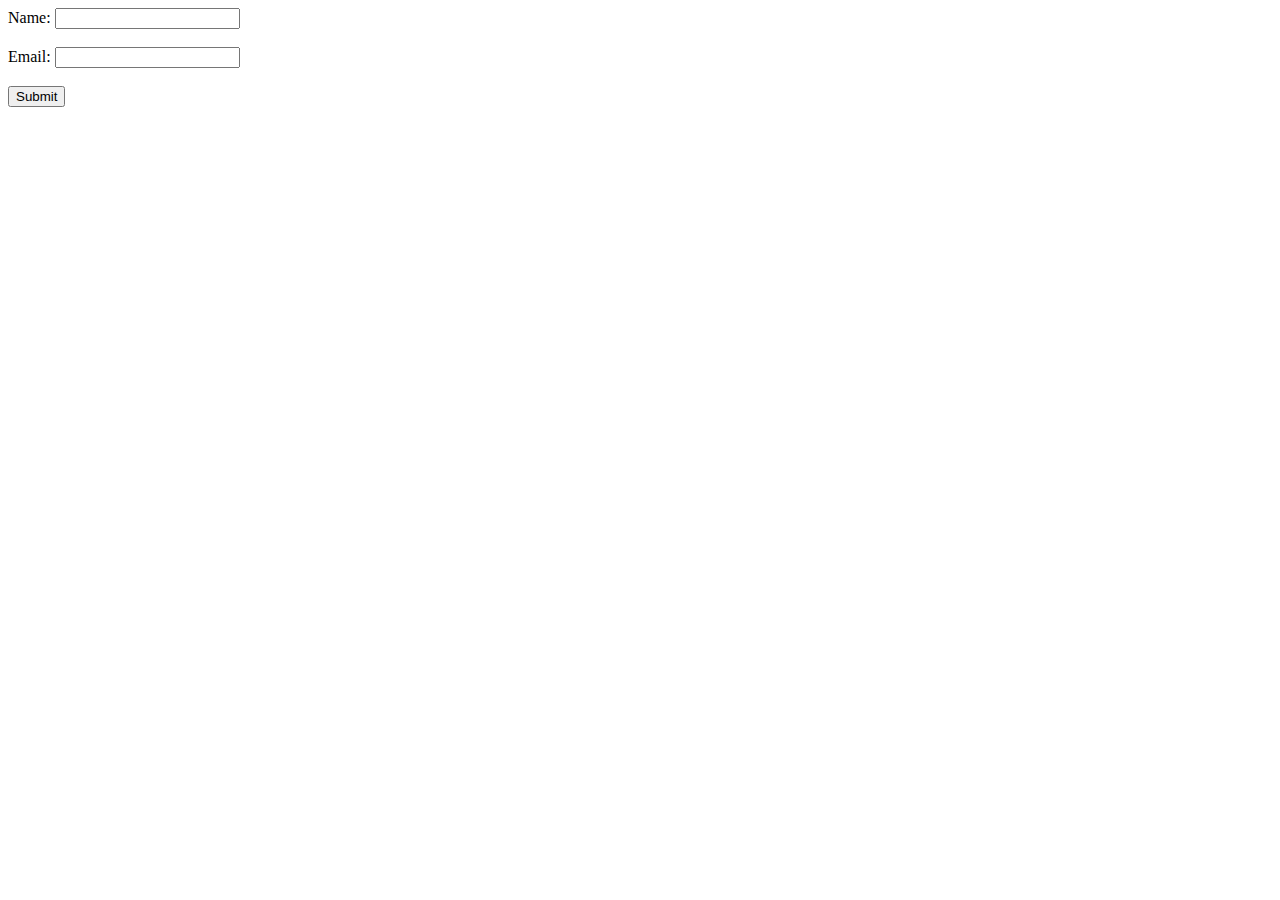
<file: index.html>
<!DOCTYPE html>
<html lang="en">
<head>
    <meta charset="UTF-8">
    <meta name="viewport" content="width=device-width, initial-scale=1.0">
    <title>Bla bla</title>
</head>
<body>
    <form action="/submit" method="post">
        <label for="name">Name:</label>
        <input type="text" id="name" name="name" required>
        <br><br>
        <label for="email">Email:</label>
        <input type="email" id="email" name="email" required>
        <br><br>
        <input type="submit" value="Submit">
</body>
</html>
</file>
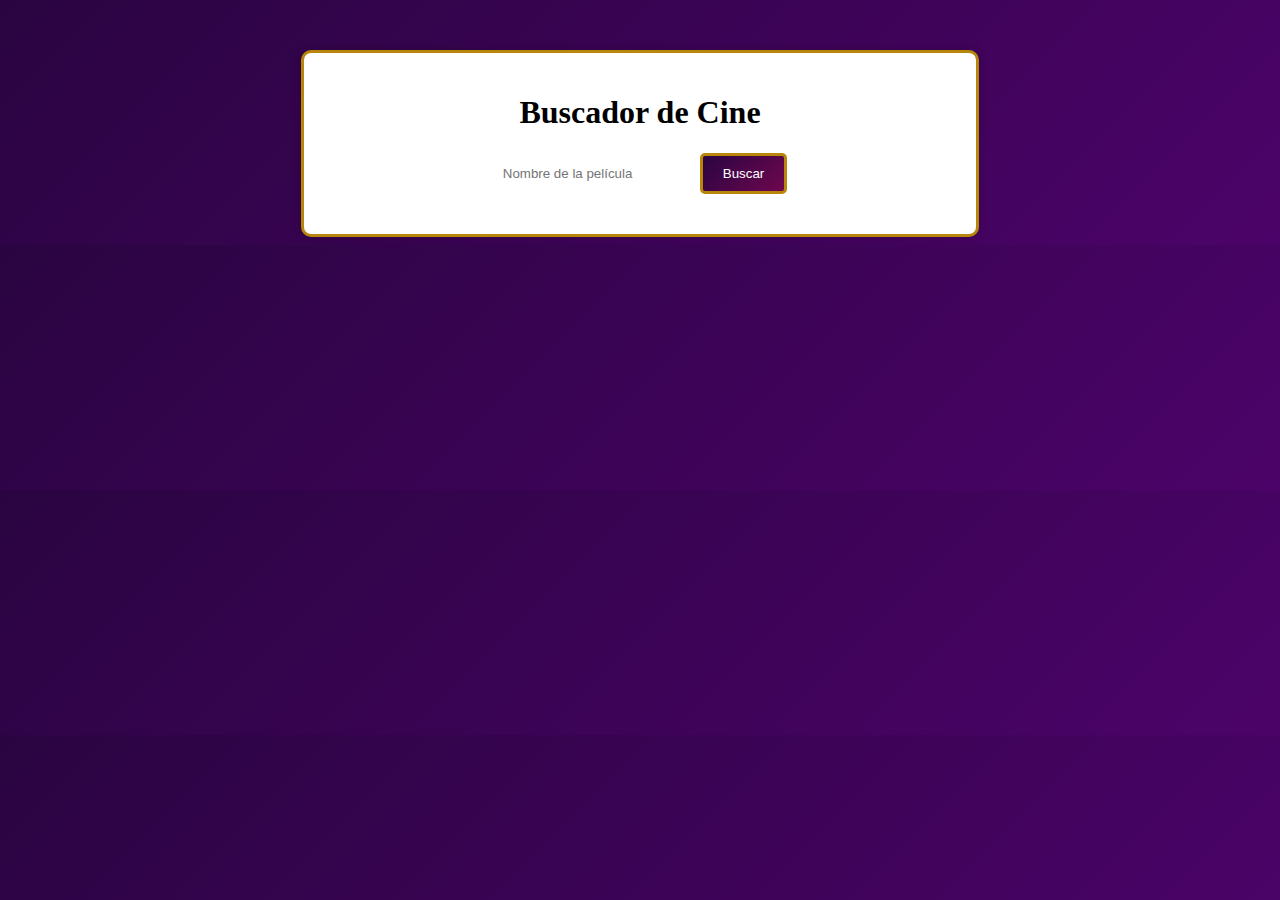
<file: Cine.html>
<!DOCTYPE html>
<html lang="es">
<head>
    <meta charset="UTF-8">
    <meta name="viewport" content="width=device-width, initial-scale=1.0">
    <title>Buscador de Cine</title>
    <link rel="stylesheet" href="Cine.css">
    <script src="Inicio_Sesion.js"></script>
</head>
<body>

    <div class="contenedor">
        <h1>Buscador de Cine</h1>
        
        <form id="formulario">
            <input type="text" id="busqueda" placeholder="Nombre de la película" required>
            <button type="submit">Buscar</button>
        </form>

        <div id="mensaje"></div>
        <div id="resultados"></div>
        
    </div>

    <script src="Cine.js"></script>
</body>
</html>
</file>
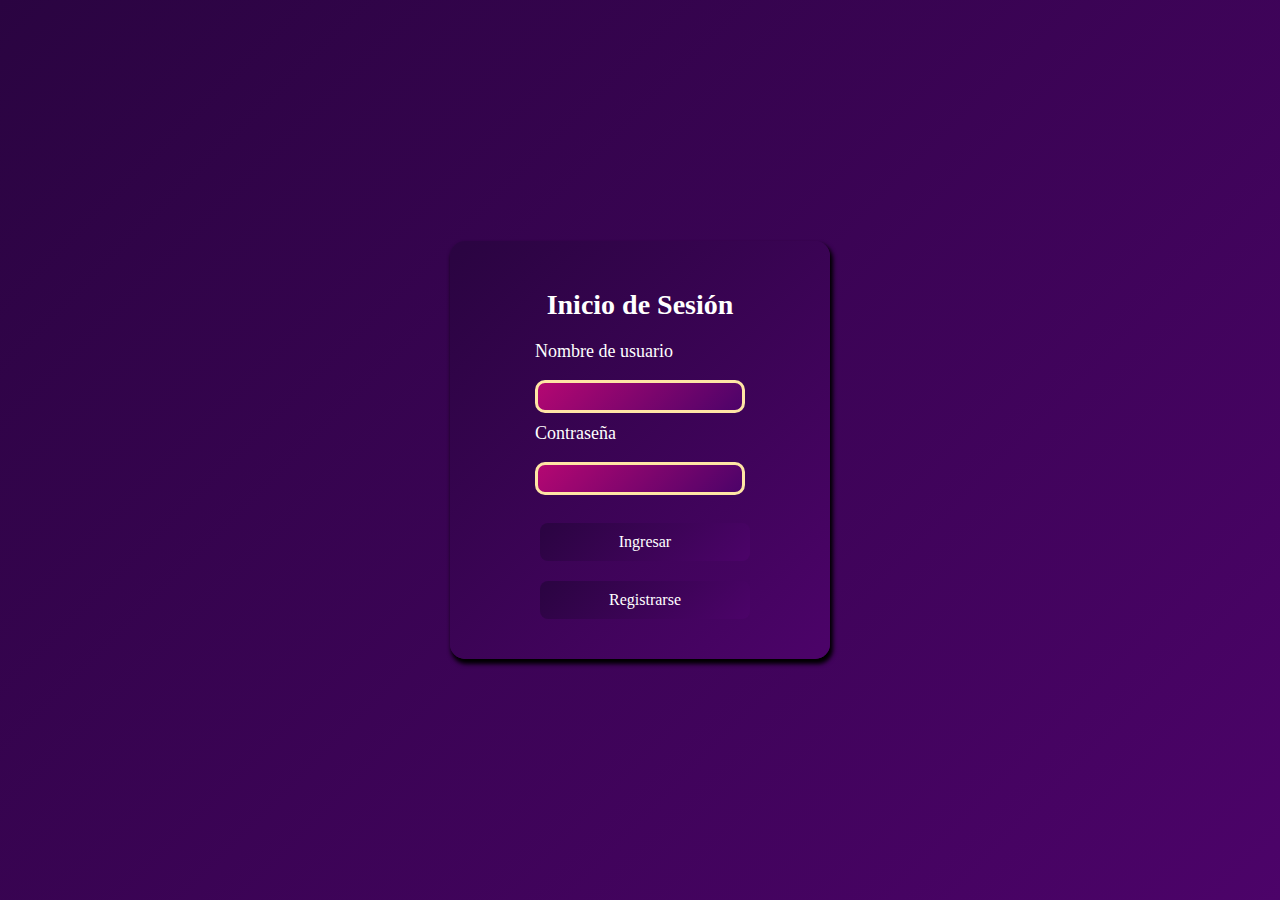
<file: Inicio_Sesion.html>
<!DOCTYPE html>
<html lang="en">

<head>
    <meta charset="UTF-8">
    <meta name="viewport" content="width=device-width, initial-scale=1.0">
    <link rel="stylesheet" href="Inicio_Sesion.css">
    <script src="Inicio_Sesion.js"></script>
    <title>Inicio de Sesión</title>
</head>

<body>

    <div class="contenedor">



        <form>


            <tr>
                <h1>Inicio de Sesión</h1>

                <label for="username">Nombre de usuario</label><br>
                <input type="text" id="nombreUsuario"><br>
                <label for="password"> Contraseña </label><br>
                <input type="password" id="contraseñaUsuario"><br><br>
                <button type="button" id="ingresarUsuario" onclick="validarUsuario()">Ingresar</button>
                <button type="button" onclick="window.location.href='Registro_Sesion.html'">Registrarse</button>

            </tr>

        </form>



    </div>

</body>

</html>
</file>
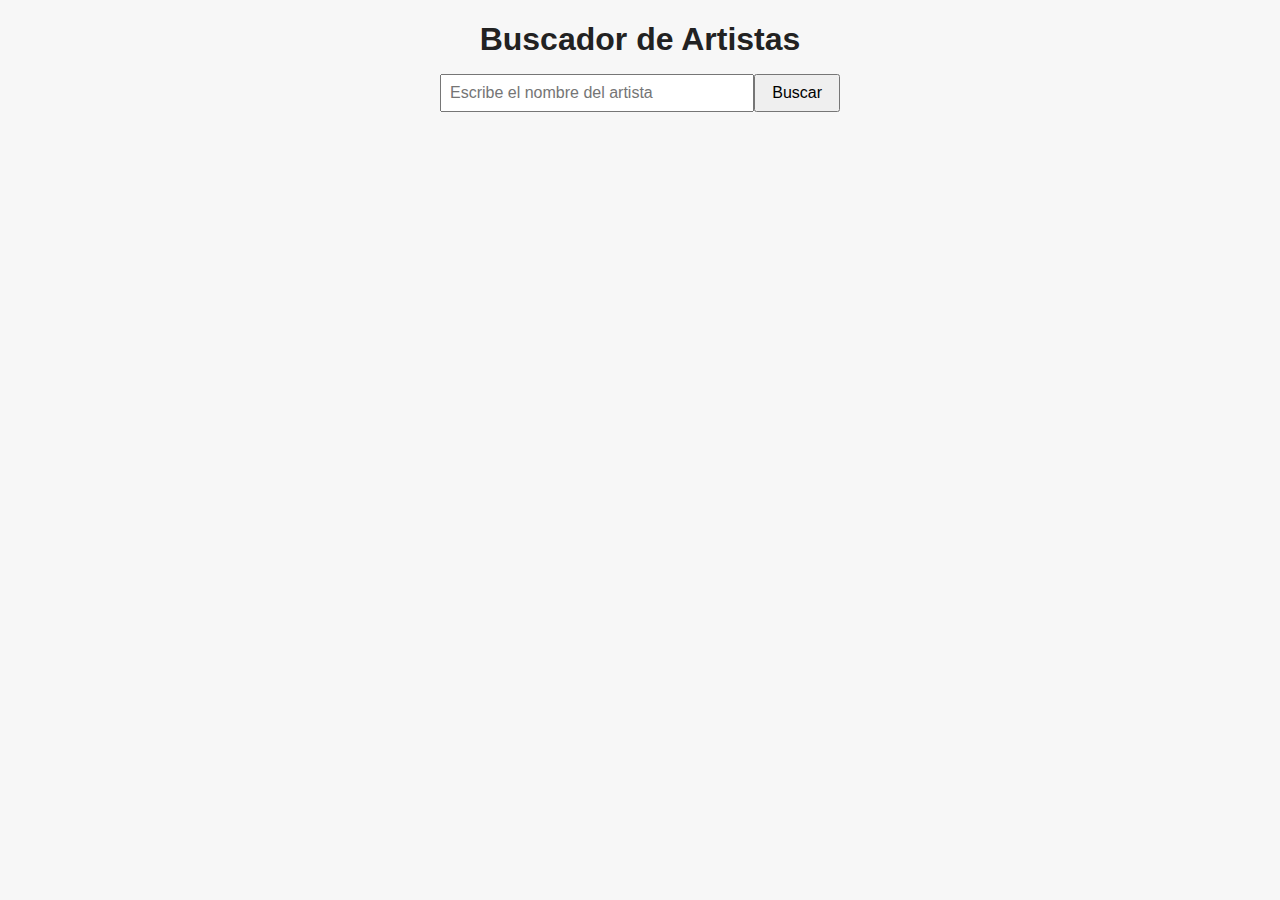
<file: musica.html>
<!DOCTYPE html>
<html lang="en">
<head>
    <meta charset="UTF-8">
    <meta name="viewport" content="width=device-width, initial-scale=1.0">
    <link rel="stylesheet" href="musica.css">
    <title>App de musica con artistas</title>
</head>
<body>
  <h1>Buscador de Artistas</h1>
  <form id="formulario">
    <input type="text" id="busqueda" placeholder="Escribe el nombre del artista" required />
    <button type="submit">Buscar</button>
  </form>
  <div id="resultado"></div>

<script>
  const formulario = document.getElementById('formulario');
  const resultado = document.getElementById('resultado');

  function jsonp(url, callbackName) {
    return new Promise((resolve, reject) => {
      const script = document.createElement('script');
      const name = callbackName || 'jsonp_callback_' + Math.round(100000 * Math.random());
      window[name] = function(data) {
        delete window[name];
        document.body.removeChild(script);
        resolve(data);
      };
      script.src = url + (url.includes('?') ? '&' : '?') + 'output=jsonp&callback=' + name;
      script.onerror = () => {
        delete window[name];
        document.body.removeChild(script);
        reject(new Error('Error en JSONP'));
      };
      document.body.appendChild(script);
    });
  }

  formulario.addEventListener('submit', async (e) => {
    e.preventDefault();
    resultado.innerHTML = 'Buscando...';
    const artistaBuscado = document.getElementById('busqueda').value.trim();
    if (!artistaBuscado) {
      resultado.innerHTML = '<p class="error">Por favor, ingresa un nombre de artista.</p>';
      return;
    }

    try {
      const searchData = await jsonp(`https://api.deezer.com/search/artist?q=${encodeURIComponent(artistaBuscado)}`);

      if (!searchData.data || searchData.data.length === 0) {
        resultado.innerHTML = `<p class="error">No se encontró el artista "${artistaBuscado}".</p>`;
        return;
      }

      const artista = searchData.data[0];
      const artistDetails = await jsonp(`https://api.deezer.com/artist/${artista.id}`);
      const albumsData = await jsonp(`https://api.deezer.com/artist/${artista.id}/albums`);

      let generos = [];
      if (artistDetails.genres && artistDetails.genres.data) {
        generos = artistDetails.genres.data.map(g => g.name);
      }
      const pais = 'No disponible';

      const imagen = artista.picture_medium || '';
      let albums = albumsData.data || [];
      albums = albums.filter(a => a.release_date).sort((a,b) => b.release_date.localeCompare(a.release_date));

      resultado.innerHTML = `
        <div class="artista-card">
          <div>
            ${imagen ? `<img src="${imagen}" alt="Imagen de ${artista.name}" class="artista-img" />` : `<div class="artista-img">Sin imagen</div>`}
          </div>
          <div class="artista-info">
            <h2>${artista.name}</h2>
            <p><strong>País:</strong> ${pais}</p>
            <p><strong>Género(s):</strong> ${generos.length ? generos.join(', ') : 'Desconocido'}</p>

            <div class="album-list">
              <h3>Álbumes:</h3>
              ${albums.length ? albums.map(a => `<div class="album">${a.title} (${a.release_date.substring(0,4)})</div>`).join('') : '<p>No se encontraron álbumes.</p>'}
            </div>
          </div>
        </div>
      `;
    } catch (error) {
      console.error(error);
      resultado.innerHTML = `>Ocurrió un error al buscar el artista. Intenta nuevamente.`;
    }
  });
</script>
</body>   
</html>
</file>
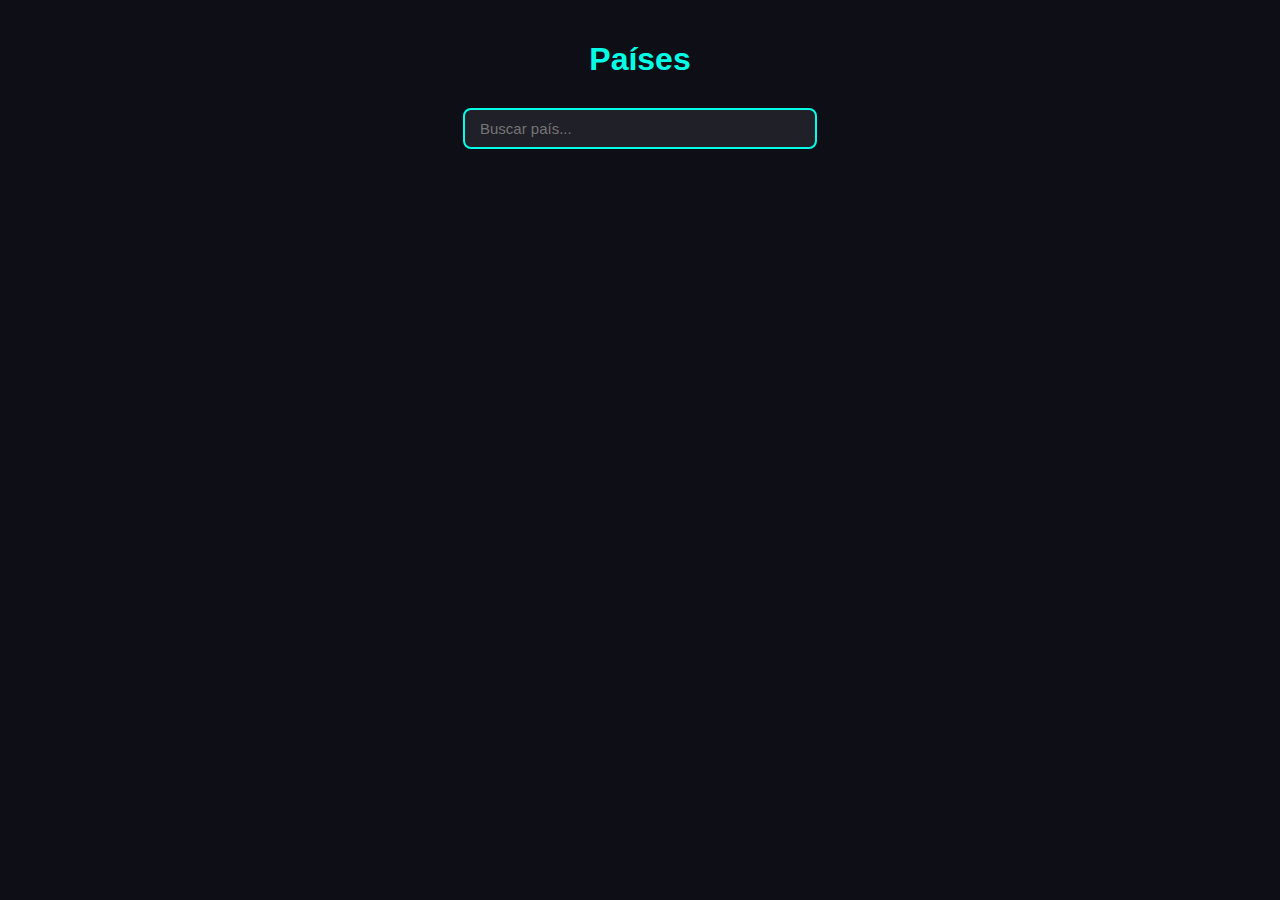
<file: parcial.html>
<!DOCTYPE html>
<html lang="es">
<head>
  <meta charset="UTF-8" />
  <meta name="viewport" content="width=device-width, initial-scale=1.0" />
  <title>Países </title>
  <link rel="stylesheet" href="parcial.css">
</head>
<body>
  <h1> Países </h1>
  <div class="search-box">
    <input type="text" id="search" placeholder="Buscar país..." />
  </div>
  <div id="countries" class="countries"></div>
  <p id="noResults" class="no-results" style="display:none;">No se encontraron países</p>

  <script>
    async function cargarPaises() {
  try {
    // ✅ Usamos formato JSON y máximo 300 países
    const response = await fetch("https://api.worldbank.org/v2/country?format=json&per_page=300");
    const data = await response.json();

    const paises = data[1]; // Los países vienen en el índice 1 del arreglo
    mostrarPaises(paises);

    // Buscador en vivo
    document.getElementById("search").addEventListener("input", (e) => {
      const filtro = e.target.value.toLowerCase();
      const filtrados = paises.filter(p =>
        p.name.toLowerCase().includes(filtro)
      );
      mostrarPaises(filtrados);
    });

  } catch (error) {
    console.error("Error al cargar los países:", error);
  }
}

function mostrarPaises(lista) {
  const contenedor = document.getElementById("countries");
  const noResults = document.getElementById("noResults");

  contenedor.innerHTML = "";

  if (lista.length === 0) {
    noResults.style.display = "block";
    return;
  }

  noResults.style.display = "none";

  lista.forEach(pais => {
    const card = document.createElement("div");
    card.classList.add("country-card");
    card.innerHTML = `
      <h3>${pais.name}</h3>
      <p><strong>Código:</strong> ${pais.id}</p>
      <p><strong>Región:</strong> ${pais.region.value || "Desconocida"}</p>
      <p><strong>Capital:</strong> ${pais.capitalCity || "No disponible"}</p>
    `;
    contenedor.appendChild(card);
  });
}

cargarPaises();

  </script>
</body>
</html>
</file>
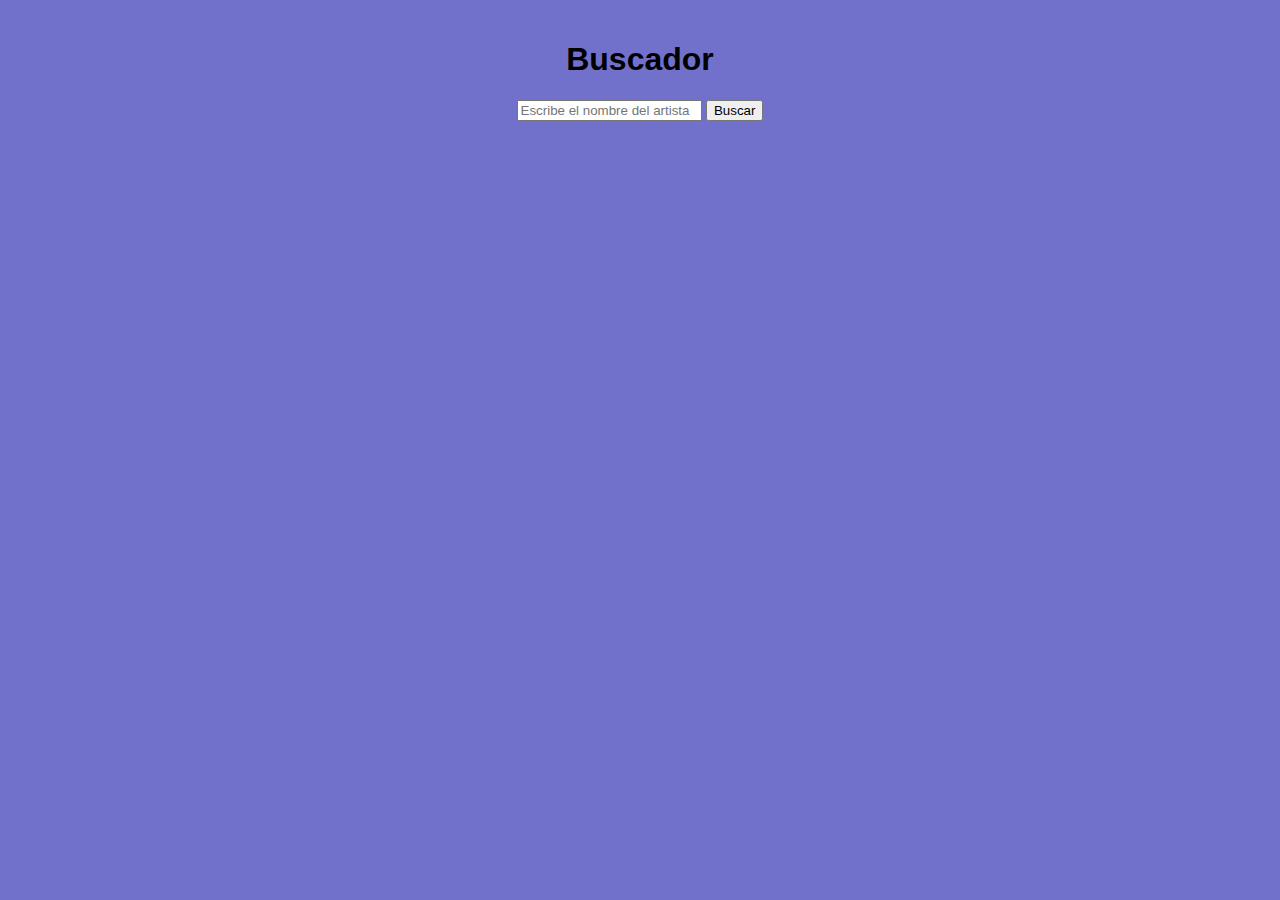
<file: Parcial2.html>
<!DOCTYPE html>
<html lang="es">
<head>
<meta charset="UTF-8">
<meta name="viewport" content="width=device-width, initial-scale=1.0">
<title>Buscador de Artistas</title>
<style>
  body {
    font-family: Arial, sans-serif;
    text-align: center;
    background-color: #7171cc;
    margin: 0;
    padding: 20px;
  }
  #artista {
    display: flex;
    flex-wrap: wrap;
    justify-content: center;
    gap: 20px;
  }
  .tarjeta {
    background-color: #ffffff;
    border-radius: 10px;
    box-shadow: 0 3px 8px rgba(0,0,0,0.15);
    width: 280px;
    padding: 15px;
    text-align: center;
  }
  .tarjeta img {
    width: 100%;
    max-height: 200px;
    object-fit: cover;
    border-radius: 8px;
    margin-bottom: 10px;
  }
  .tarjeta ul {
    list-style: none;
    padding-left: 0;
    margin: 0;
  }
  .tarjeta li {
    padding: 3px 0;
    border-bottom: 1px solid #eee;
  }
  @media (max-width: 650px) {
    .tarjeta {
      width: 90%;
    }
  }
</style>
</head>
<body>

<h1>Buscador </h1>
<input type="text" id="nombreArtista" placeholder="Escribe el nombre del artista">
<button id="cargar">Buscar</button>

<div id="artista"></div>

<script>
document.getElementById('cargar').addEventListener('click', async () => {
  const nombre = document.getElementById('nombreArtista').value.trim();
  const contenedor = document.getElementById('artista');
  contenedor.innerHTML = '';

  if (!nombre) {
    alert('Por favor ingresa un nombre de artista');
    return;
  }

  try {
  
    const response = await fetch(`https://musicbrainz.org/ws/2/artist/?query=${encodeURIComponent(nombre)}&fmt=json`);
    const data = await response.json();

    if (!data.artists || data.artists.length === 0) {
      const p = document.createElement('p');
      p.textContent = `No se encontró el artista "${nombre}".`;
      contenedor.appendChild(p);
      return;
    }

    const artista = data.artists[0];

    const tarjeta = document.createElement('div');
    tarjeta.className = 'tarjeta';

    const h2 = document.createElement('h2');
    h2.textContent = artista.name;
    tarjeta.appendChild(h2);

    const img = document.createElement('img');
    img.src = 'https://via.placeholder.com/280x200?text=Sin+imagen';
    img.alt = artista.name;
    tarjeta.appendChild(img);

    const pais = document.createElement('p');
    pais.textContent = 'País: ' + (artista.country || 'Desconocido');
    tarjeta.appendChild(pais);

    const genero = document.createElement('p');
    genero.textContent = 'Género: ' + (artista.genre || 'Desconocido');
    tarjeta.appendChild(genero);

    const h3 = document.createElement('h3');
    h3.textContent = 'Álbumes:';
    tarjeta.appendChild(h3);

    const ul = document.createElement('ul');
    tarjeta.appendChild(ul);

    contenedor.appendChild(tarjeta);

   
    const albResponse = await fetch(`https://musicbrainz.org/ws/2/release-group/?artist=${artista.id}&fmt=json`);
    const albData = await albResponse.json();

    if (albData['release-groups'] && albData['release-groups'].length > 0) {
      albData['release-groups'].forEach(album => {
        const li = document.createElement('li');
        li.textContent = `${album.title} (${album['first-release-date'] || 'N/A'})`;
        ul.appendChild(li);
      });
    } else {
      const li = document.createElement('li');
      li.textContent = 'No se encontraron álbumes.';
      ul.appendChild(li);
    }

  } catch (error) {
    console.error('Error al buscar el artista:', error);
    const p = document.createElement('p');
    p.textContent = 'Ocurrió un error al buscar el artista.';
    contenedor.appendChild(p);
  }
});
</script>

</body>
</html>
</file>
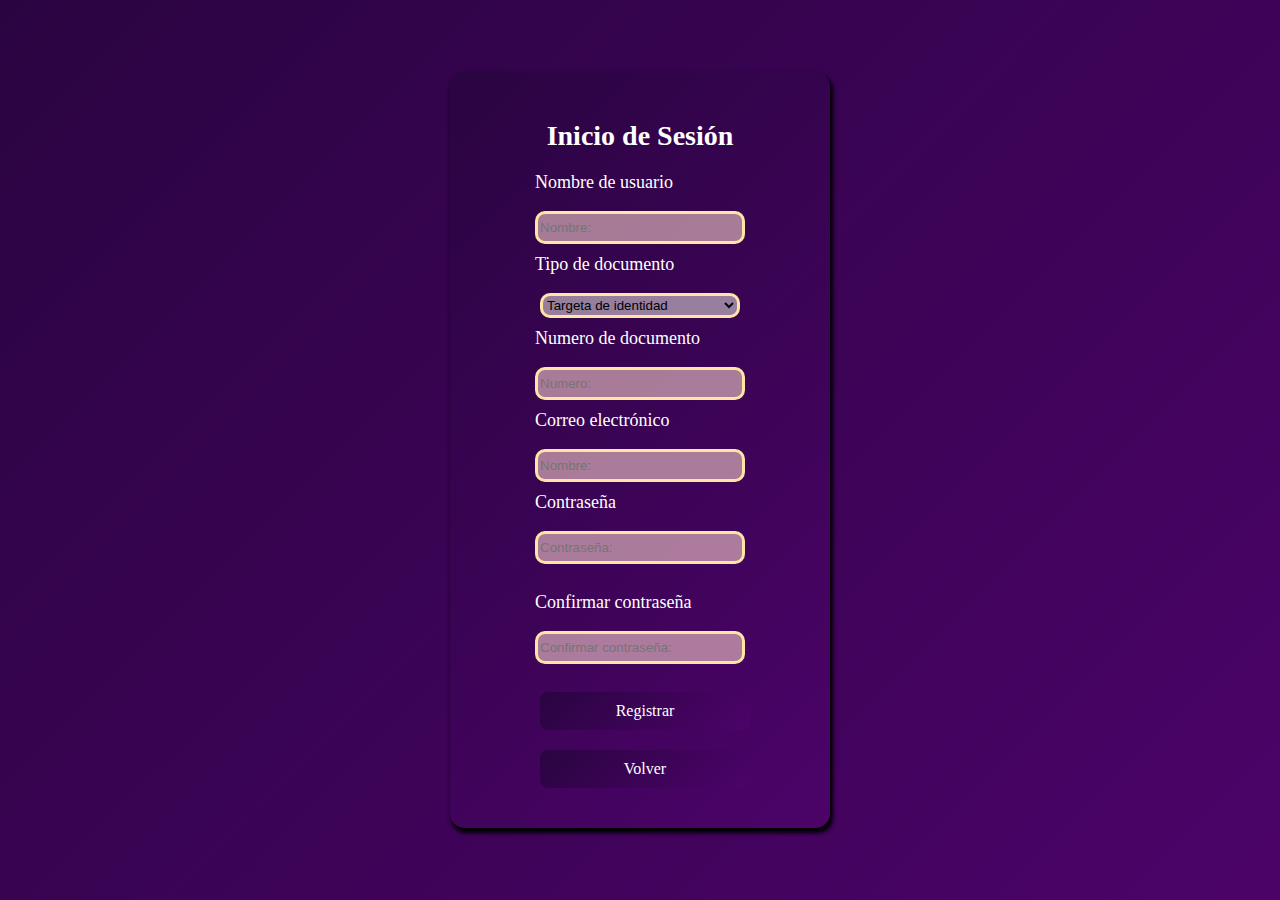
<file: Registro_Sesion.html>
<!DOCTYPE html>
<html lang="en">

<head>
    <meta charset="UTF-8">
    <meta name="viewport" content="width=device-width, initial-scale=1.0">
    <link rel="stylesheet" href="Registro_Sesion.css">
    <script src="Inicio_Sesion.js"></script>
    <title>Registro de sesion</title>
</head>

<body>

    <div class="contenedor">

        <form action="Formulario">
               <tr>
                <h1>Inicio de Sesión</h1>

                <label for="username">Nombre de usuario</label><br>
                <input type="text" id="id_Usuario" placeholder="Nombre:"><br>
                <label for="text">Tipo de documento</label><br>
                <select id="tipo_documento">
                    <option value="1">Targeta de identidad</option>
                    <option value="3">Cedula de ciudadania</option>
                    <option value="2">Cedula de extranjeria</option>
                </select><br>
                <label for="text">Numero de documento</label><br>
                <input type="number" id="id_documento" placeholder="Numero:"><br>
                <label for="correo">Correo electrónico</label><br>
                <input type="gmail" id="id_Correo" placeholder="Nombre:"><br>
                <label for="password">Contraseña </label><br>
                <input type="password" id="id_Password" placeholder="Contraseña:"><br><br>
                <label for="password">Confirmar contraseña </label><br>
                <input type="password" id="id_ConfirmarPassword" placeholder="Confirmar contraseña:"><br><br>
                 <button type="button" id="ingresarUsuario" onclick="registroUsuario()">Registrar</button>
                <button type="button" onclick="window.location.href='Inicio_Sesion.html'">Volver</button>
            </tr>

        </form>



    </div>

</body>

</html>
</file>
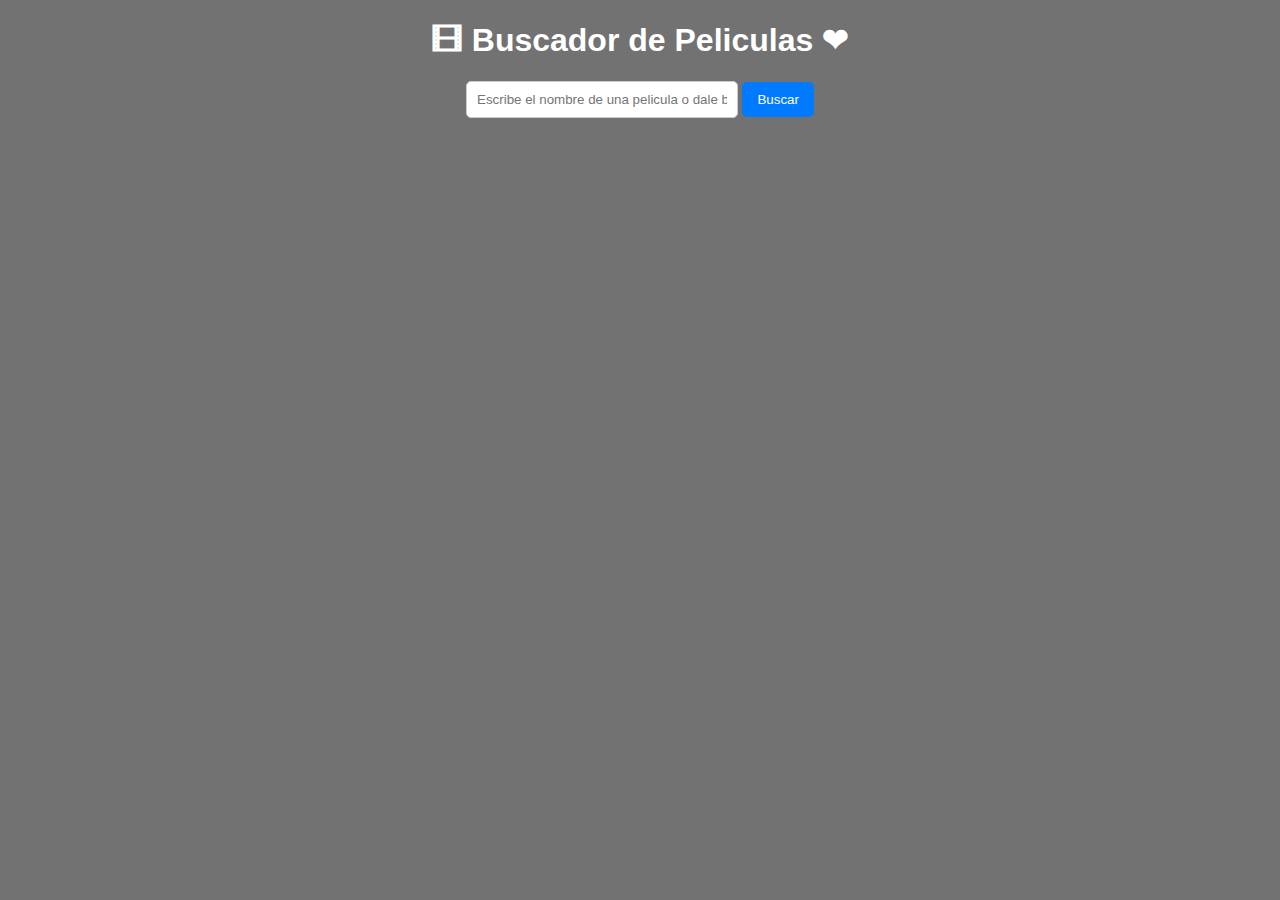
<file: TP.html>
<!DOCTYPE html>
<html lang="es">
<head>
  <meta charset="UTF-8" />
  <meta name="viewport" content="width=device-width, initial-scale=1" />
  <title>Parcial</title>
  <link rel="stylesheet" href="TP.css" />
</head>
<body>
    <h1> 🎞 Buscador de Peliculas ❤ </h1>
    <input type="text" id="buscar" placeholder="Escribe el nombre de una pelicula o dale buscar..." />
    <button id="BotonBuscar">Buscar</button>

    <ul id="resultados"></ul>
    <div id="detalle" style="display: none;"></div>

    <script>

        const apiBase = "https://devsapihub.com/api-movies";

            document.getElementById("BotonBuscar").addEventListener("click", async () => {

        const termino = document.getElementById("buscar").value.trim().toLowerCase();
        const resultados = document.getElementById("resultados");
        const detalle = document.getElementById("detalle");

            resultados.innerHTML = "";
            detalle.style.display = "none";

    try {

        const respuesta = await fetch(apiBase);
        const peliculas = await respuesta.json();
        const filtradas = peliculas.filter(p => p.title.toLowerCase().includes(termino));

        if (filtradas.length === 0) {

            resultados.innerHTML = "<li>No se encontraron resultados.</li>";
        return;

        }

        filtradas.forEach(pelicula => {

            const li = document.createElement("li");

        li.innerHTML = `▶ <strong> ${pelicula.title} </strong> (${pelicula.year}) 🎞`;
        li.style.cursor = "pointer";
        li.addEventListener("click", () => mostrarDetalle(pelicula.id));
        resultados.appendChild(li);

        });

        } catch (error) {
            console.error('Error:', error);
        }
    });

    async function mostrarDetalle(id) {

        const detalle = document.getElementById("detalle");

    try {

        const resp = await fetch(`${apiBase}/${id}`);
        const p = await resp.json();

        detalle.style.display = "block";
        detalle.innerHTML = `<h1>${p.title} (${p.year})</h1>
            <img src="${p.imageUrl}" alt="${p.title}">
            <p><strong>- Genero:</strong> ${p.genre}</p>
            <p><strong>- Descripcion:</strong> ${p.description}</p>
            <p><strong>- Estrellas:</strong> ${p.stars}</p>`;

        } catch (error) {
            console.error('error:', error);
        }
    }

    </script>

</body>
</html>
</file>
<file: Cine.css>
body{
    background: linear-gradient(135deg, #2a0441, #4c0369);
    font-family: 'Times New Roman', Times, serif, Helvetica, sans-serif;
}

@media (max-width: 400px){
    body { color: rgb(95, 209, 19); }
}

@media (min-width: 401px) and (max-width: 405px) and (max-height: 900px){
    body { color: blue; }
}


.contenedor{
    width: 50%;
    margin: auto;
    background-color: white;
    padding: 20px;
    border-radius: 10px;
    box-shadow: 0 0 10px rgba(0, 0, 0, 0.2);
    margin-top: 50px;
    border-style: solid;
    border-color: darkgoldenrod;
    
}

h1{
    text-align: center;
}

form{
    display: flex;
    justify-content: center;
    align-items: center;
    margin-bottom: 20px;
}
input{
    padding: 10px;
    border-radius: 5px;
    border: none;
    margin-right: 10px;
}
button{
    padding: 10px 20px;
    border-radius: 5px;
    border: none;
    background: linear-gradient(135deg, #2a0441, #6e074f);
    color: white;
    cursor: pointer;
    border-style: solid;
    border-color: darkgoldenrod;
}
button:hover{
    background: linear-gradient(135deg, #2a0441,#6e074f);
    transform: scale(1.2);
    border-style: solid;
    border-color: darkgoldenrod;
}
</file>
<file: Inicio_Sesion.css>
body{
  background: linear-gradient(135deg, #2a0441, #4c0369);
    font-family: 'Times New Roman', Times, serif  ;
    display: flex;
    justify-content: center;
    align-items: center;
    height: 100vh;
    width: 100vw;
    margin: 0%;

}

@media (max-width: 400px){
    body { color: rgb(16, 241, 46); }
}

@media (min-width: 401px) and (max-width: 405px) and (max-height: 900px){
    body { color: blue; }
}



.contenedor {
  background: linear-gradient(135deg, #2a0441, #4c0369);
    color: white;
    padding: 30px;
    border-radius: 15px;
    width: 320px;
    display: flex;
    text-align: center;
    justify-content: center;
    border: none;
    box-shadow: 2px 4px 4px 0.2px black;
}

.contenedor:hover{
    background-color: rgba(75, 75, 218, 0.103);
}
button{
    font-size: 16px;
    border-radius: 8px;
    padding: 10px 15px;
    margin: 10px 5px;
    border: none;
  background: linear-gradient(135deg, #2a0441, #4c0369);
    color: white;
    cursor: pointer;
    transition: background 0.3s ease;
    width: 100%;
    font-family: 'Times New Roman', Times, serif;
}

button:hover{
    background: linear-gradient(135deg, #b40772, #4c0369);
    transform: scale(1.1);
    border-style: solid;
    border-color: darkgoldenrod;
}

input{
    border: solid;
    border-color: rgb(255, 229, 165);
    border-radius: 10px;
    height: 25px;
    width: 200px;
     background: linear-gradient(135deg, #b40772, #4c0369);
}

input:hover{
    background-color: #e3dff51f;
}

h1{
    font-size: 28px;
    color: #ffffff;
    margin-bottom: 20px;
 
}

h1:hover{
    color: rgb(250, 232, 195);
}

label:hover{
    color: rgb(250, 232, 195);
}

p, label{
    font-family: 'Times New Roman', Times, serif;
    font-size: 18px;
    color: #ffffff;
    display: block;
    margin-top: 10px;
    text-align: left;

}
</file>
<file: musica.css>
body {
    font-family: Arial, sans-serif;
    margin: 1rem;
    background: #f7f7f7;
    color: #222;
  }
  h1 {
    text-align: center;
    margin-bottom: 1rem;
  }
  form {
    max-width: 400px;
    margin: 0 auto 2rem auto;
    display: flex;
  }
  input[type="text"] {
    flex-grow: 1;
    padding: 0.5rem;
    font-size: 1rem;
  }
  button {
    padding: 0.5rem 1rem;
    font-size: 1rem;
    cursor: pointer;
  }
  #resultado {
    max-width: 800px;
    margin: 0 auto;
  }
  .artista-card {
    background: white;
    border-radius: 8px;
    padding: 1rem;
    box-shadow: 0 2px 8px rgba(0,0,0,0.1);
    display: flex;
    gap: 1rem;
    flex-wrap: wrap;
  }
  .artista-info {
    flex: 1 1 300px;
  }
  .artista-img {
    width: 200px;
    height: 200px;
    background: #ddd;
    border-radius: 8px;
    object-fit: cover;
  }
  h2 {
    margin-top: 0;
  }
  .album-list {
    margin-top: 1rem;
  }
  .album {
    background: #f0f0f0;
    border-radius: 6px;
    padding: 0.5rem;
    margin-bottom: 0.5rem;
  }
  .error {
    color: red;
    text-align: center;
    font-weight: bold;
  }

  @media (max-width: 600px) {
    .artista-card {
      flex-direction: column;
      align-items: center;
    }
    .artista-img {
      width: 100%;
      height: auto;
      max-height: 300px;
    }
  }
</file>
<file: parcial.css>
body {
      font-family: "Poppins", sans-serif;
      background: #0e0e17;
      color: #f5f5f5;
      margin: 0;
      padding: 20px;
    }

    h1 {
      text-align: center;
      color: #00ffe5;
      margin-bottom: 30px;
    }

    .search-box {
      display: flex;
      justify-content: center;
      margin-bottom: 30px;
    }

    .search-box input {
      width: 320px;
      padding: 10px 15px;
      border: 2px solid #00ffe5;
      border-radius: 8px;
      background: rgba(255, 255, 255, 0.08);
      color: white;
      font-size: 15px;
      transition: 0.3s;
    }

    .search-box input:focus {
      background: rgba(0, 255, 234, 0.1);
      box-shadow: 0 0 15px #00ffe5;
      outline: none;
    }

    .countries {
      display: grid;
      grid-template-columns: repeat(auto-fit, minmax(250px, 1fr));
      gap: 20px;
    }

    .country-card {
      background: rgba(255, 255, 255, 0.06);
      border: 1px solid rgba(255, 255, 255, 0.12);
      border-radius: 10px;
      padding: 15px;
      box-shadow: 0 0 12px rgba(0, 255, 234, 0.1);
      transition: 0.3s;
    }

    .country-card:hover {
      transform: scale(1.03);
      box-shadow: 0 0 25px rgba(0, 255, 234, 0.3);
    }

    .no-results {
      text-align: center;
      margin-top: 30px;
      color: #ff7b7b;
    }
</file>
<file: Registro_Sesion.css>
body{
    background: linear-gradient(135deg, #2a0441, #4c0369);
    font-family: 'Times New Roman', Times, serif  ;
    display: flex;
    justify-content: center;
    align-items: center;
    height: 100vh;
    width: 100vw;
    margin: 0%;

}

@media (max-width: 400px){
    body { color: rgb(11, 233, 85); }
}

@media (min-width: 401px) and (max-width: 405px) and (max-height: 900px){
    body { color: blue; }
}



.contenedor {
  background: linear-gradient(135deg, #2a0441, #4c0369);
    color: white;
    padding: 30px;
    border-radius: 15px;
    width: 320px;
    display: flex;
    text-align: center;
    justify-content: center;
    border: none;
    box-shadow: 2px 4px 4px 0.2px black;
}

.contenedor:hover{
    background-color: rgba(75, 75, 218, 0.103);
}
button{
    font-size: 16px;
    border-radius: 8px;
    padding: 10px 15px;
    margin: 10px 5px;
    border: none;
   background: linear-gradient(135deg, #2a0441, #4c0369);
    color: white;
    cursor: pointer;
    transition: background 0.3s ease;
    width: 100%;
    font-family: 'Times New Roman', Times, serif;
}

button:hover{
    background: linear-gradient(135deg, #b40772, #4c0369);
    transform: scale(1.1);
    border-style: solid;
    border-color: darkgoldenrod;
}

input{
    border: solid;
    border-color: rgb(255, 229, 165);
    border-radius: 10px;
    height: 25px;
    width: 200px;
    background-color: #ffd6cf91;
}


input:hover{
background: linear-gradient(135deg, #b40772, #4c0369);
   
}

h1{
    font-size: 28px;
    color: #ffffff;
    margin-bottom: 20px;
 
}

h1:hover{
    color: rgb(250, 232, 195);
}

label:hover{
    color: rgb(250, 232, 195);
}

p, label{
    font-family: 'Times New Roman', Times, serif;
    font-size: 18px;
    color: #ffffff;
    display: block;
    margin-top: 10px;
    text-align: left;
}

select, option{
    border: solid;
    border-color: rgb(255, 229, 165);
    border-radius: 10px;
    height: 25px;
    width: 200px;
    background-color: #e1dbda91;
}
</file>
<file: TP.css>
body {
    font-family: Arial, sans-serif;
    background-color: #727272;
    color: #ffffff;
    text-align: center;
    margin: 0;
    padding: 0;
}

header {
    background-color: #222;
    color: white;
    padding: 1rem;
}

input {
    padding: 10px;
    width: 250px;
    border: 1px solid #ccc;
    border-radius: 5px;
}

button {
    padding: 10px 15px;
    background-color: #007bff;
    border: none;
    color: white;
    border-radius: 5px;
    cursor: pointer;
}

button:hover {
    background-color: #0056b3;
}

#resultados {
    display: grid;
    grid-template-columns: repeat(auto-fit, minmax(180px, 1fr));
    gap: 20px;
    padding: 20px;
}

.pelicula {
    background-color: white;
    border-radius: 10px;
    box-shadow: 0 2px 5px rgba(0,0,0,0.1);
    padding: 10px;
    cursor: pointer;
    transition: transform 0.2s;
}

.pelicula:hover {
    transform: scale(1.05);
}

.pelicula img {
    width: 100%;
    border-radius: 10px;
}

#detalle {
    display: none;
    background-color: rgb(71, 71, 71);
    margin: 20px auto;
    padding: 20px;
    max-width: 500px;
    border-radius: 10px;
    box-shadow: 0 2px 5px rgba(255, 251, 251, 0.2);
}
</file>
